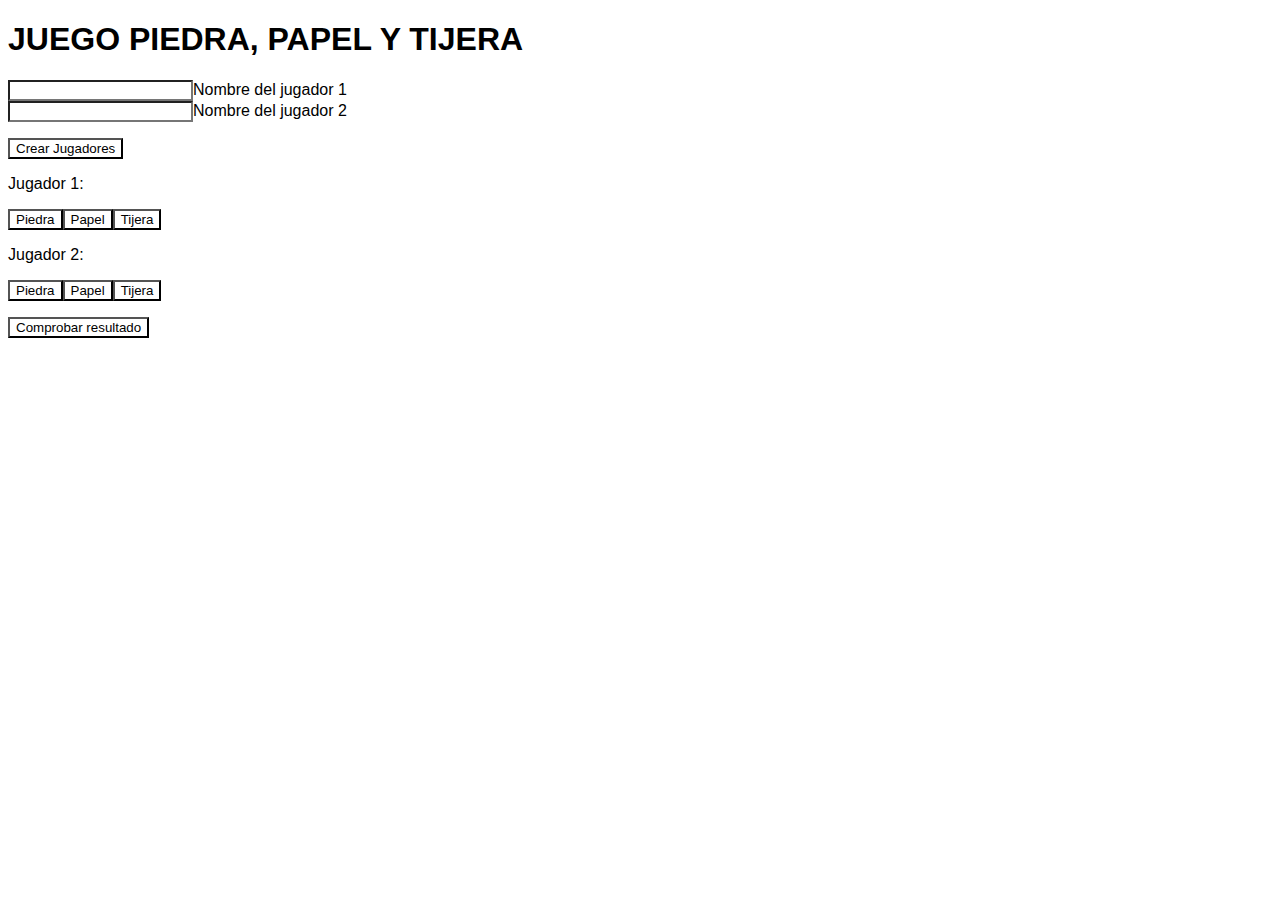
<file: Piedra papel o tijera/ejercicioJuego.html>
<!DOCTYPE html>
<html lang="en">
<head>
    <meta charset="UTF-8">
    <script src="ejercicioJuego.js" type="module"></script>
    <script type="module" src="clase_jugador.js"></script>
    <script type="module" src="clase_juego.js"></script>
    <link href="estilo.css" rel="stylesheet" type="text/css">
    <link rel="shortcut icon" href="#">
</head>
<body>
    <h1>JUEGO PIEDRA, PAPEL Y TIJERA</h1>
    <form>
        <input type="text" id = "nombre1">Nombre del jugador 1
        <br>
        <input type="text" id = "nombre2">Nombre del jugador 2
    </form>
    <p><button id="crearJugadores1">Crear Jugadores</button></p>
    <div>
        <p id="1">Jugador 1:</p>
        <p><button id="piedra1">Piedra</button><button id="papel1">Papel</button><button id="tijera1">Tijera</button></p>
        <p id="2">Jugador 2:</p>
        <p><button id="piedra2">Piedra</button><button id="papel2">Papel</button><button id="tijera2">Tijera</button></p>
    </div>
    <p><button id="jugar">Comprobar resultado</button></p>
    <p id="resultado"></p>
</body>
</html>
</file>
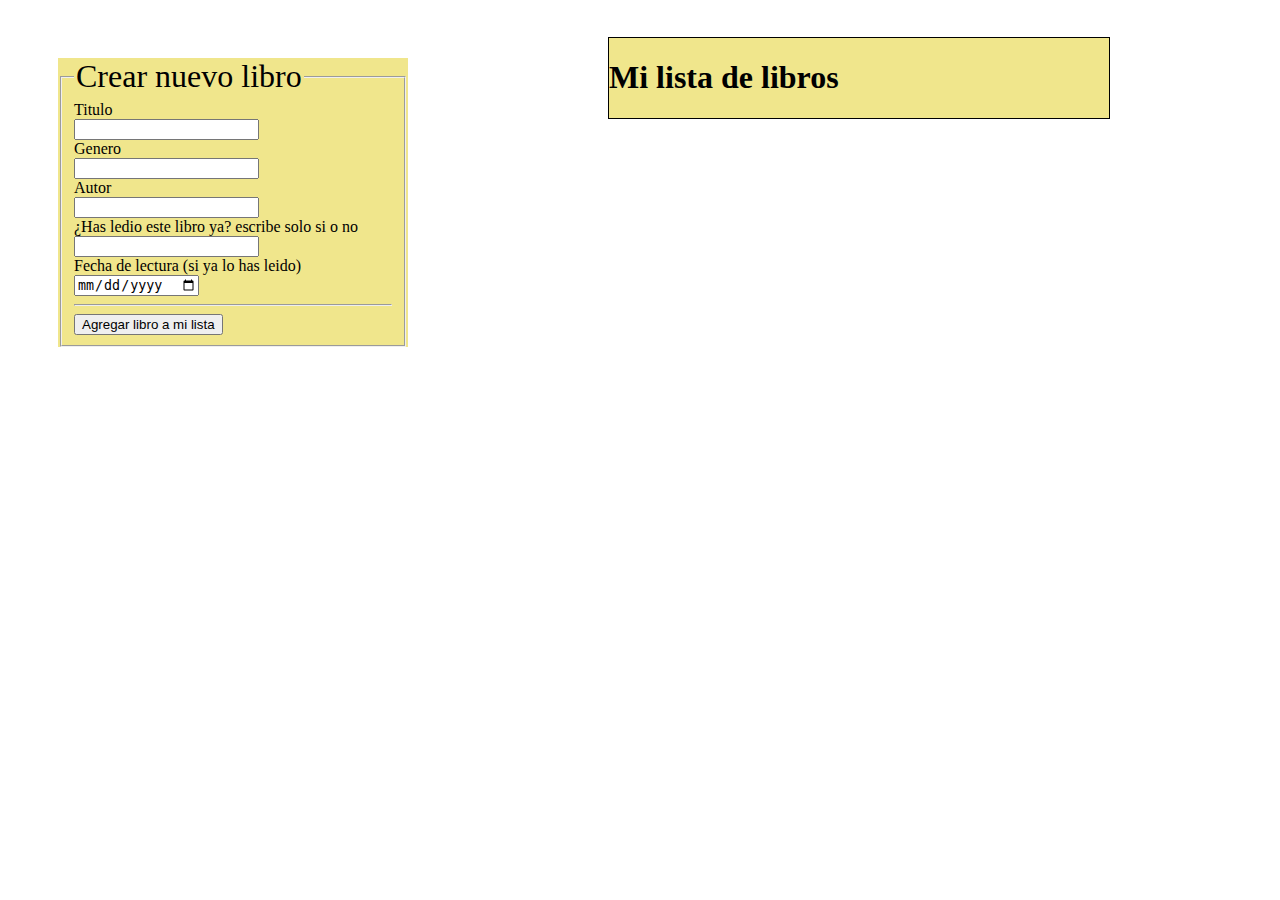
<file: Reading List/ejercicio 1.html>
<!DOCTYPE html>
<html lang="en">
<head>
    <meta charset="UTF-8">
    <script src="ejercicio1.js"></script>
    <link href="estilos.css" rel="stylesheet" type="text/css">
</head>
<body>
    <form action="#">
        <fieldset id="texto">
            <legend>Crear nuevo libro</legend>
            <label for="titulo">Titulo</label><br>
            <input type="text" name="titulo" id="titulo"><br>
            <label for="genero">Genero</label><br>
            <input type="text" name="genero" id="genero"><br>
            <label for="autor">Autor</label><br>
            <input type="text" name="autor" id="autor"><br>
            <label for="leido">¿Has ledio este libro ya? escribe solo si o no</label><br>
            <input type="text" name="leido" id="leido"><br>
            <label for="fecha">Fecha de lectura (si ya lo has leido)</label><br>
            <input type="date" name="fecha" id="fecha"><br>
            <hr>
            <input id="libro" type="submit" value="Agregar libro a mi lista">
        </fieldset>
    </form>
    <div id="lista">
        <h1>Mi lista de libros</h1>
        <ul>
        </ul>
    </div>
</body>
</html>
</file>
<file: Piedra papel o tijera/estilo.css>
*{
    font-family: 'Trebuchet MS', 'Lucida Sans Unicode', 'Lucida Grande', 'Lucida Sans', Arial, sans-serif;
    background-color: rgba(255, 255, 255, 0.178);
}


button{
    background-color: white;
}
body{
    align-items: center;
}
</file>
<file: Reading List/estilos.css>
form{
    width: 350px;
    background-color: khaki;
    position: relative;
    top: 50px;
    left: 50px;
}

div{
    border: black 1px solid;
    width: 500px;
    position: relative;
    top: -260px;
    left: 600px;
    background-color: khaki;
}

body{
    background-color: rgb(255, 255, 255);
}

legend{
    font-size: xx-large;
}
</file>
